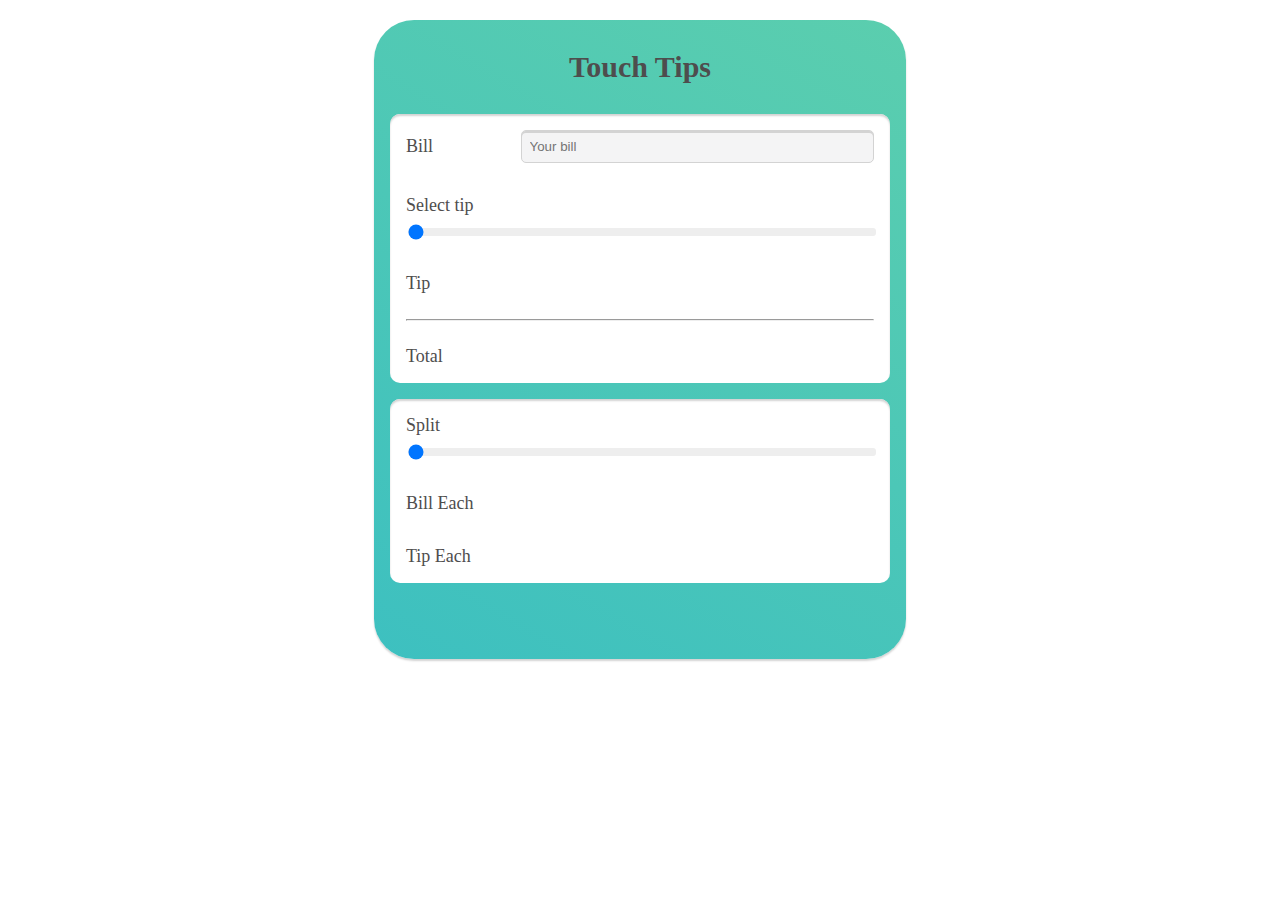
<file: Links2Project/index1.html>
<!DOCTYPE html>
<html lang="en">
<head>
    <meta charset="UTF-8">
    <meta name="viewport" content="width=device-width, initial-scale=1.0">
    <link rel="stylesheet" href="style.css">
    <title>Touch Tips</title>
</head>
<body>
    <main id="container">
        <h1>Touch Tips</h1>

        <section>
            <div class="bill">
                <label for="yourBill">Bill</label>
                <input type="number" placeholder="Your bill" id="yourBill"/>
            </div>
            <div>
                <div class="space-between">
                    <label for="tipInput">Select tip</label>
                    <span id="tipPercent"></span>
                </div>
                <input type="range" value="0" id="tipInput" class="range">
            </div>
            <div class="space-between">
                <span>Tip</span>
                <span id="tipValue"></span>
            </div>
            <hr />
            <div class="space-between">
                <span>Total</span>
                <span id="totalWithTip"></span>
            </div>
        </section>

        <section>
            <div>
                <div class="space-between">
                    <label for="splitInput">Split</label>
                    <span id="splitValue"></span>
                </div>
                <input type="range" min="1" max="10" value="1" id="splitInput" class="range" />
            </div>
            <div class="space-between">
                <span>Bill Each</span>
                <span id="billEach"></span>
            </div>
            <div class="space-between">
                <span>Tip Each</span>
                <span id="tipEach"></span>
            </div>
        </section>
    </main>
</body>
<script src="app.js"></script>
</html>
</file>
<file: Links2Project/style.css>
html {
    font-size: 10px;
    color: #4e4d4d;
}

main {
    max-width: 50rem;
    margin: 2rem auto;
    background: linear-gradient( 30deg,#3dc0c0, #5bceae);
    padding: 3rem 1.6rem 6rem 1.6rem;
    border-radius: 4rem;
    box-shadow: 0 2px 2px lightgray;
}

h1 {
    text-align: center;
    font-size: 3rem;
    margin: 0;
    padding-bottom: 3rem;
}

section{
    background: white;
    font-size: 1.8rem;
    margin-bottom: 1.6rem;
    padding: 0 1.6rem;
    border-radius: 1rem;
    box-shadow: inset 0 2px 2px lightgray;
}

section > div {
    padding: 1.6rem 0;
}

.bill {
    display: flex;
}

.bill label {
    flex: 1;
    align-self: center;
}

.bill input {
    flex: 3;
}

input[type="number"] {
    background: #f4f4f5;
    font-size: 1.6 rem;
    border: 1px solid lightgray;
    border-radius: 0.5rem;
    padding: 0.8rem 0 0.8rem 0.8rem;
    box-shadow: inset 0 2px lightgray;
}

.space-between {
    display: flex;
    justify-content: space-between;
}

.total {
    font-size: 2rem;
    font-weight: bolder;
}

.range {
    -webkit-appearance: none;
    width: 100%;
    height: 8px;
    background: #eee;
    margin-top: 1.2rem;
    border-radius: 0.3rem;
    outline-color: #5bceae;
}

.range::webkit-slider-thumb {
    -webkit-appearance: none;
    width: 2.2rem;
    height: 2.2rem;
    border-radius: 50%;
    background: #3dc0c0;
    cursor: pointer;
}

.range::moz-range-thumb {
    width: 2.2rem;
    height: 2.2rem;
    border-radius: 50%;
    background: #3dc0c0;
    cursor: pointer;
    border: none;
}

.range::-moz-focus-outer {
    border: 0;
}
</file>
